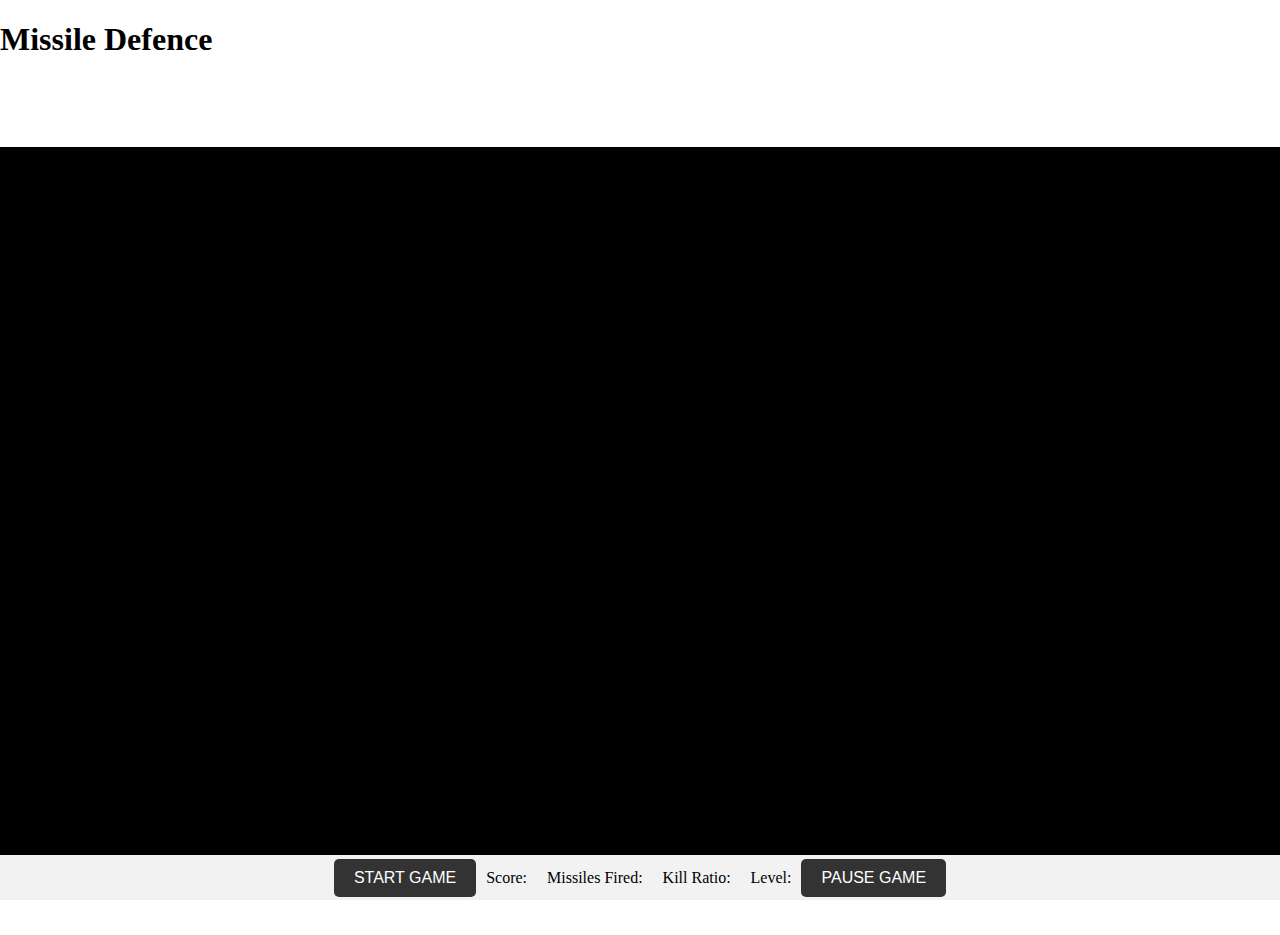
<file: index.html>
<!DOCTYPE html>
<html lang="en">

<head>
    <meta charset="UTF-8">
    <meta name="viewport" content="width=device-width, initial-scale=1.0">
    <link rel="stylesheet" href="style.css">
    <title>Missile Defence</title>
</head>

<body>
    <h1>Missile Defence</h1>

    <div class="container">
        <canvas id="canvas" class="canvas"></canvas>
        <div id="game-over-screen" style="display: none;">
            <div id="game-over-message">Game Over!</div>
            <div>Final Score: <span id="final-score"></span></div>
            <div>Kill Ratio: <span id="final-kill-ratio"></span></div>
            <div>Missiles Fired: <span id="final-missiles-fired"></span></div>
            <div>Level: <span id="final-game-level"></span></div>
            <button id="restart-button">Restart</button>
        </div>
    </div>

    <div class="bottom-menu">
        <button id="reset-button" class="menu-button">START GAME</button>
        <div class="score">Score: <span id="score"></span></div>
        <div class="score">Missiles Fired: <span id="missiles"></span></div>
        <div class="score">Kill Ratio: <span id="killR"></span></div>
        <div class="score">Level: <span id="difficulty"></span></div>
        <button id="pause-button" class="menu-button">PAUSE GAME</button>
    </div>

   

    <script src="main.js" charset="utf-8"></script>
</body>

</html>
</file>
<file: style.css>
.canvas {
  position: relative;
  background-color: black;
  top: 0;
  left: 0;
  cursor: crosshair;
  max-width: 1280px; 
  max-height: 720px; 
  image-rendering:optimizeQuality ; 
}

body {
  height: 100vh;
  width: 100vw;
  margin: 0;
  padding: 0;
}

.container {
  position: absolute;
  width: 100vw;
  height: 95vh;
  display: flex;
  flex-direction: column;
  object-fit: contain;
  justify-content: center;
  align-items: center;
}

.bottom-menu {
  display: flex;
  justify-content: center;
  align-items: center;
  position: fixed;
  bottom: 0;
  width: 100%;
  height: 5vh;
  background-color: #f2f2f2;
}

.menu-button {
  padding: 10px 20px;
  background-color: #333;
  color: white;
  border: none;
  border-radius: 5px;
  font-size: 16px;
  cursor: pointer;
  transition: transform 0.2s ease;
}

.menu-button:active {
  transform: scale(0.9);
}

.score {
  margin: 0 10px;
  font-size: 16px;
  color: #000;
}

#game-over-screen {
  position: relative;
  top: 0;
  left: 0;
  width: 100%;
  height: 100%;
  background-color: rgba(0, 0, 0, 0.5); /* Semi-transparent black overlay */
  display: contents;
  flex-direction: column;
  justify-content: center;
  align-items: center;
  z-index: 999; /* Ensure it appears above other elements */
}

#game-over-message {
  font-size: 24px;
  font-weight: bold;
  color: white;
  margin-bottom: 20px;
}

#final-score {
  font-size: 18px;
  color: white;
  margin-bottom: 20px;
}

#restart-button {
  padding: 10px 20px;
  font-size: 18px;
  background-color: #4caf50;
  color: white;
  border: none;
  cursor: pointer;
}

#restart-button:hover {
  background-color: #45a049;
}
</file>
